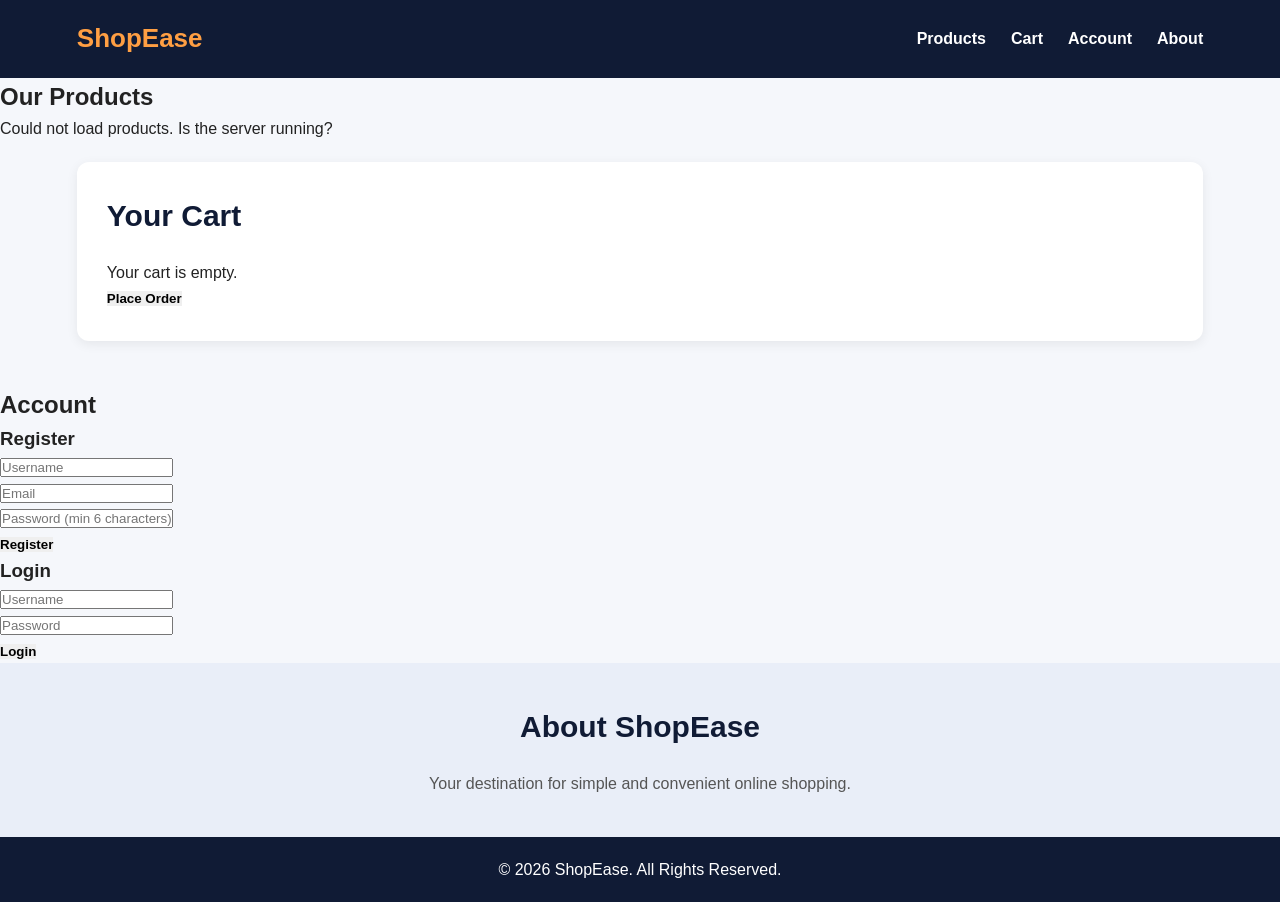
<file: index.html>
<!DOCTYPE html>
<html lang="en">
<head>
    <meta charset="UTF-8">
    <meta name="viewport" content="width=device-width, initial-scale=1.0">
    <title>ShopEase</title>
    <link rel="stylesheet" href="style.css">
</head>
<body>

    <header>
        <div class="logo">ShopEase</div>
        <nav>
            <a href="#products">Products</a>
            <a href="#cart-section">Cart</a>
            <a href="#auth-section">Account</a>
            <a href="#about">About</a>
        </nav>
    </header>

    <section id="products">
        <h2>Our Products</h2>
        <div id="product-list"></div>
    </section>

    <section class="cart-section" id="cart-section">
        <h2>Your Cart</h2>
        <div id="cart-items"><p>Your cart is empty.</p></div>
        <p id="cart-total"></p>
        <button onclick="checkout()">Place Order</button>
        <p id="order-message"></p>
    </section>

    <section id="auth-section">
        <h2>Account</h2>

        <div id="auth-forms">
            <h3>Register</h3>
            <p><input id="reg-username" placeholder="Username"></p>
            <p><input id="reg-email" placeholder="Email"></p>
            <p><input id="reg-password" type="password" placeholder="Password (min 6 characters)"></p>
            <p><button onclick="registerUser()">Register</button></p>

            <h3>Login</h3>
            <p><input id="login-username" placeholder="Username"></p>
            <p><input id="login-password" type="password" placeholder="Password"></p>
            <p><button onclick="loginUser()">Login</button></p>
        </div>

        <div id="user-info" style="display: none;">
            <p>Logged in as <strong id="user-name"></strong></p>
            <button onclick="logoutUser()">Logout</button>
        </div>

        <p id="auth-message"></p>
    </section>

    <section id="about">
        <h2>About ShopEase</h2>
        <p>Your destination for simple and convenient online shopping.</p>
    </section>

    <footer>
        <p>© 2026 ShopEase. All Rights Reserved.</p>
    </footer>

    <script src="script.js"></script>

</body>
</html>
</file>
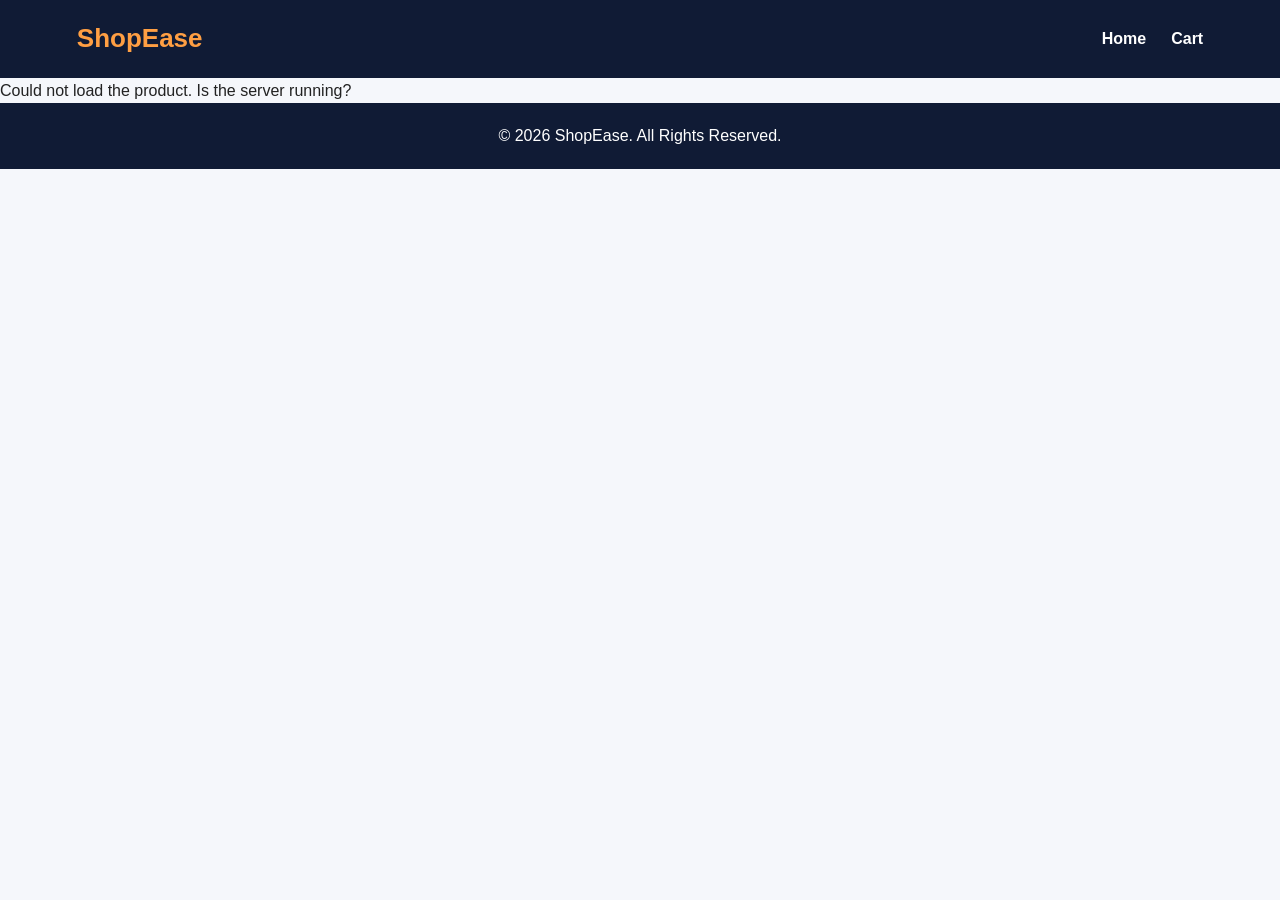
<file: product.html>
<!DOCTYPE html>
<html lang="en">
<head>
    <meta charset="UTF-8">
    <meta name="viewport" content="width=device-width, initial-scale=1.0">
    <title>Product Details - ShopEase</title>
    <link rel="stylesheet" href="style.css">
</head>
<body>

    <header>
        <div class="logo">ShopEase</div>
        <nav>
            <a href="index.html">Home</a>
            <a href="index.html#cart-section">Cart</a>
        </nav>
    </header>

    <section id="product-detail">
        <p>Loading...</p>
    </section>

    <footer>
        <p>© 2026 ShopEase. All Rights Reserved.</p>
    </footer>

    <script>
        const BASE_URL = 'http://127.0.0.1:8000/api';
        const params = new URLSearchParams(window.location.search);
        const productId = params.get('id');
        let product = null;

        async function loadProduct() {
            const box = document.getElementById('product-detail');
            try {
                const response = await fetch(BASE_URL + '/products/' + productId + '/');
                if (!response.ok) {
                    box.innerHTML = '<p>Product not found.</p><p><a href="index.html">Back to shop</a></p>';
                    return;
                }
                product = await response.json();

                box.innerHTML =
                    '<p><a href="index.html">← Back to shop</a></p>' +
                    (product.image_url ? '<img src="' + product.image_url + '" alt="' + product.name + '" width="300">' : '') +
                    '<h2>' + product.name + '</h2>' +
                    '<p>' + product.description + '</p>' +
                    '<p><strong>₹' + product.price + '</strong></p>' +
                    '<p>' + (product.stock > 0 ? 'In stock: ' + product.stock : 'Out of stock') + '</p>' +
                    (product.stock > 0 ? '<button onclick="addToCart()">Add to Cart</button>' : '') +
                    '<p id="added-msg"></p>';
            } catch (error) {
                box.innerHTML = '<p>Could not load the product. Is the server running?</p>';
            }
        }

        function addToCart() {
            let cart = JSON.parse(localStorage.getItem('cart')) || [];
            const item = cart.find(function (i) { return i.id === product.id; });

            if (item) {
                item.qty += 1;
            } else {
                cart.push({ id: product.id, name: product.name, price: product.price, qty: 1 });
            }
            localStorage.setItem('cart', JSON.stringify(cart));
            document.getElementById('added-msg').textContent = 'Added to cart! Go to Home → Cart to place your order.';
        }

        loadProduct();
    </script>

</body>
</html>
</file>
<file: style.css>
* {
    margin: 0;
    padding: 0;
    box-sizing: border-box;
}

html {
    scroll-behavior: smooth;
}

body {
    font-family: Arial, sans-serif;
    background: #f5f7fb;
    color: #222;
    line-height: 1.6;
}

/* Header */

header {
    background: #101b35;
    color: white;
    padding: 18px 6%;
    display: flex;
    justify-content: space-between;
    align-items: center;
    gap: 20px;
}

.logo {
    font-size: 26px;
    font-weight: bold;
    color: #ff9f43;
}

nav {
    display: flex;
    gap: 25px;
}

nav a {
    color: white;
    text-decoration: none;
    font-weight: bold;
}

nav a:hover {
    color: #ff9f43;
}

button {
    cursor: pointer;
    border: none;
    font-weight: bold;
}

.cart-button {
    background: #ff9f43;
    color: #101b35;
    padding: 10px 18px;
    border-radius: 6px;
}

/* Hero Section */

.hero {
    min-height: 320px;
    background: linear-gradient(120deg, #101b35, #263e70);
    color: white;
    display: flex;
    align-items: center;
    justify-content: center;
    text-align: center;
    padding: 50px 20px;
}

.hero h1 {
    font-size: 42px;
    margin-bottom: 12px;
}

.hero p {
    font-size: 18px;
    margin-bottom: 25px;
}

.shop-button {
    display: inline-block;
    background: #ff9f43;
    color: #101b35;
    padding: 12px 25px;
    border-radius: 6px;
    text-decoration: none;
    font-weight: bold;
}

/* Products Section */

main {
    padding: 45px 6%;
    text-align: center;
}

main h2,
.cart-section h2,
#about h2 {
    font-size: 30px;
    margin-bottom: 20px;
    color: #101b35;
}

/* Search and Category */

.product-controls {
    display: flex;
    justify-content: center;
    gap: 15px;
    max-width: 700px;
    margin: 25px auto 35px;
}

.product-controls input,
.product-controls select {
    padding: 13px;
    border: 1px solid #ccc;
    border-radius: 6px;
    font-size: 15px;
    background: white;
}

.product-controls input {
    flex: 1;
    min-width: 0;
}

.product-controls select {
    min-width: 180px;
}

/* Product Cards */

.products {
    display: grid;
    grid-template-columns: repeat(auto-fit, minmax(220px, 1fr));
    gap: 25px;
}

.product-card {
    background: white;
    padding: 25px 18px;
    border-radius: 12px;
    box-shadow: 0 3px 12px rgba(0, 0, 0, 0.08);
    transition: transform 0.2s;
}

.product-card:hover {
    transform: translateY(-5px);
}

.product-icon {
    font-size: 55px;
    margin-bottom: 12px;
}

.product-card h3 {
    color: #101b35;
    margin-bottom: 8px;
}

.product-category {
    color: #777;
    font-size: 14px;
    margin-bottom: 8px;
}

.product-price {
    color: #e67e22;
    font-size: 20px;
    font-weight: bold;
    margin-bottom: 15px;
}

.add-button {
    background: #101b35;
    color: white;
    padding: 11px 20px;
    border-radius: 6px;
    width: 100%;
}

.add-button:hover {
    background: #ff9f43;
    color: #101b35;
}

.no-products {
    grid-column: 1 / -1;
    color: #777;
    padding: 25px;
}

/* Cart Section */

.cart-section {
    background: white;
    margin: 20px 6% 45px;
    padding: 30px;
    border-radius: 12px;
    box-shadow: 0 3px 12px rgba(0, 0, 0, 0.07);
}

.cart-item {
    display: flex;
    justify-content: space-between;
    align-items: center;
    gap: 15px;
    border-bottom: 1px solid #ddd;
    padding: 15px 0;
}

.cart-item h4 {
    color: #101b35;
}

.cart-item-info {
    flex: 1;
}

.quantity-controls {
    display: flex;
    align-items: center;
    gap: 10px;
}

.quantity-controls button {
    background: #101b35;
    color: white;
    padding: 6px 12px;
    border-radius: 4px;
}

.remove-button {
    background: #e74c3c;
    color: white;
    padding: 8px 12px;
    border-radius: 5px;
}

.cart-section h3 {
    margin-top: 20px;
    color: #101b35;
}

.checkout-button {
    margin-top: 18px;
    background: #ff9f43;
    color: #101b35;
    padding: 13px 25px;
    border-radius: 6px;
    font-size: 16px;
}

.empty-cart {
    color: #777;
    padding: 15px 0;
}

/* About Section */

#about {
    text-align: center;
    padding: 40px 20px;
    background: #e9eef8;
}

#about p {
    color: #555;
}

/* Footer */

footer {
    background: #101b35;
    color: white;
    text-align: center;
    padding: 20px;
}

/* Responsive Design */

@media (max-width: 650px) {
    header {
        flex-wrap: wrap;
        justify-content: center;
    }

    nav {
        gap: 15px;
    }

    .hero h1 {
        font-size: 30px;
    }

    .product-controls {
        flex-direction: column;
    }

    .product-controls select {
        width: 100%;
    }

    .cart-section {
        margin: 20px 4%;
        padding: 20px;
    }

    .cart-item {
        flex-wrap: wrap;
    }
}
</file>
